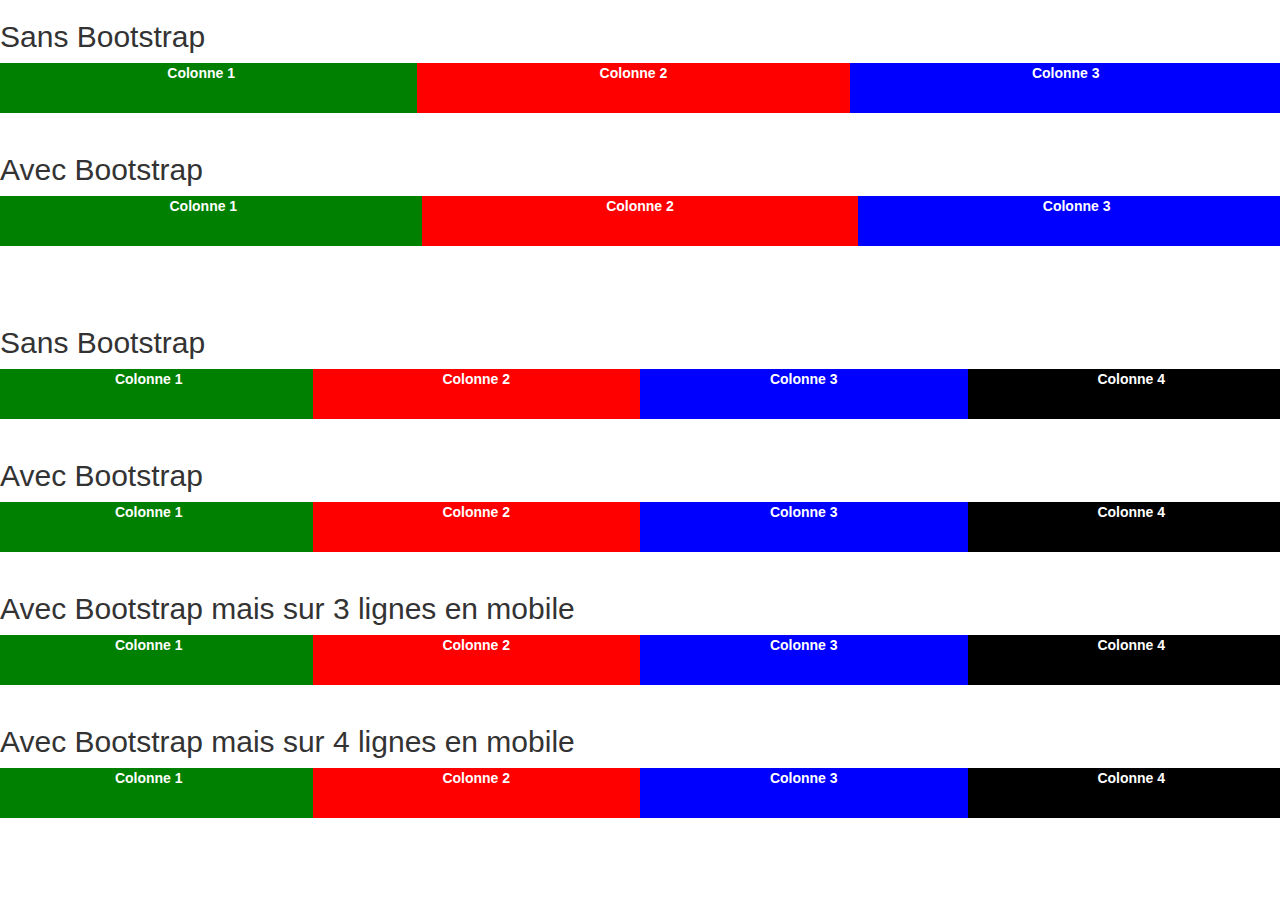
<file: Grille/grille.html>
<!DOCTYPE html>
<html lang="fr">
  <head>
    <meta charset="utf-8">
    <meta http-equiv="X-UA-Compatible" content="IE=edge">
    <meta name="viewport" content="width=device-width, initial-scale=1">
    <title>Exemple de grille bootstrap</title>
    <link href="css/style.css" rel="stylesheet">
    <link href="css/bootstrap.min.css" rel="stylesheet">
  </head>
  <body>

    <h2>Sans Bootstrap</h2>
    <div class="row">
      <div class="ex"><p>Colonne 1</p></div>
      <div class="ex1"><p>Colonne 2</p></div>
      <div class="ex2"><p>Colonne 3</p></div>
    </div>
    <br>
    <h2>Avec Bootstrap</h2>
    <div class="row">
      <div class="ex col-xs-6 col-md-4"><p>Colonne 1</p></div>
      <div class="ex1 col-xs-6 col-md-4"><p>Colonne 2</p></div>
      <div class="ex2 col-xs-6 col-md-4"><p>Colonne 3</p></div>
    </div>

    <br>
    <br>
    <br>

    <h2>Sans Bootstrap</h2>
    <div class="row">
      <div class="pex"><p>Colonne 1</p></div>
      <div class="pex1"><p>Colonne 2</p></div>
      <div class="pex2"><p>Colonne 3</p></div>
      <div class="pex3"><p>Colonne 4</p></div>
    </div>
    <br>
    <h2>Avec Bootstrap</h2>
    <div class="row">
      <div class="ex col-xs-6 col-md-3"><p>Colonne 1</p></div>
      <div class="ex1 col-xs-6 col-md-3"><p>Colonne 2</p></div>
      <div class="ex2 col-xs-6 col-md-3"><p>Colonne 3</p></div>
      <div class="pex3 col-xs-6 col-md-3"><p>Colonne 4</p></div>
    </div>
    <br>
    <h2>Avec Bootstrap mais sur 3 lignes en mobile</h2>
    <div class="row">
      <div class="ex col-xs-6 col-md-3"><p>Colonne 1</p></div>
      <div class="ex1 col-xs-6 col-md-3"><p>Colonne 2</p></div>
      <div class="ex2 col-xs-6 col-md-3"><p>Colonne 3</p></div>
      <div class="pex3 col-xs-12 col-md-3"><p>Colonne 4</p></div>
    </div>
    <br>
    <h2>Avec Bootstrap mais sur 4 lignes en mobile</h2>
    <div class="row">
      <div class="ex col-xs-12 col-md-3"><p>Colonne 1</p></div>
      <div class="ex1 col-xs-12 col-md-3"><p>Colonne 2</p></div>
      <div class="ex2 col-xs-12 col-md-3"><p>Colonne 3</p></div>
      <div class="pex3 col-xs-12 col-md-3"><p>Colonne 4</p></div>
    </div>


  </body>
    <script src="https://ajax.googleapis.com/ajax/libs/jquery/1.11.3/jquery.min.js"></script>
    <script src="js/bootstrap.min.js"></script>
</html>
</file>
<file: Grille/css/style.css>
/* Démonstration 1 */

.ex {
	height: 50px;
	background-color: green;
	width: 33%;
	float:left;
	text-align: center;
}
.ex1 {
	height: 50px;
	background-color: red;
	width: 33%;
	float: left;
	text-align: center;
}
.ex2 {
	height: 50px;
	background-color: blue;
	width: 33%;
	float: left;
	text-align: center;
}

p{
	color: white;
	font-weight: bold;
}


/* Démonstration 2 */

.pex {
	height: 50px;
	background-color: green;
	width: 25%;
	float:left;
	text-align: center;
}
.pex1 {
	height: 50px;
	background-color: red;
	width: 25%;
	float: left;
	text-align: center;
}
.pex2 {
	height: 50px;
	background-color: blue;
	width: 25%;
	float: left;
	text-align: center;
}
.pex3 {
	height: 50px;
	background-color: black;
	width: 25%;
	float: left;
	text-align: center;
}
</file>
